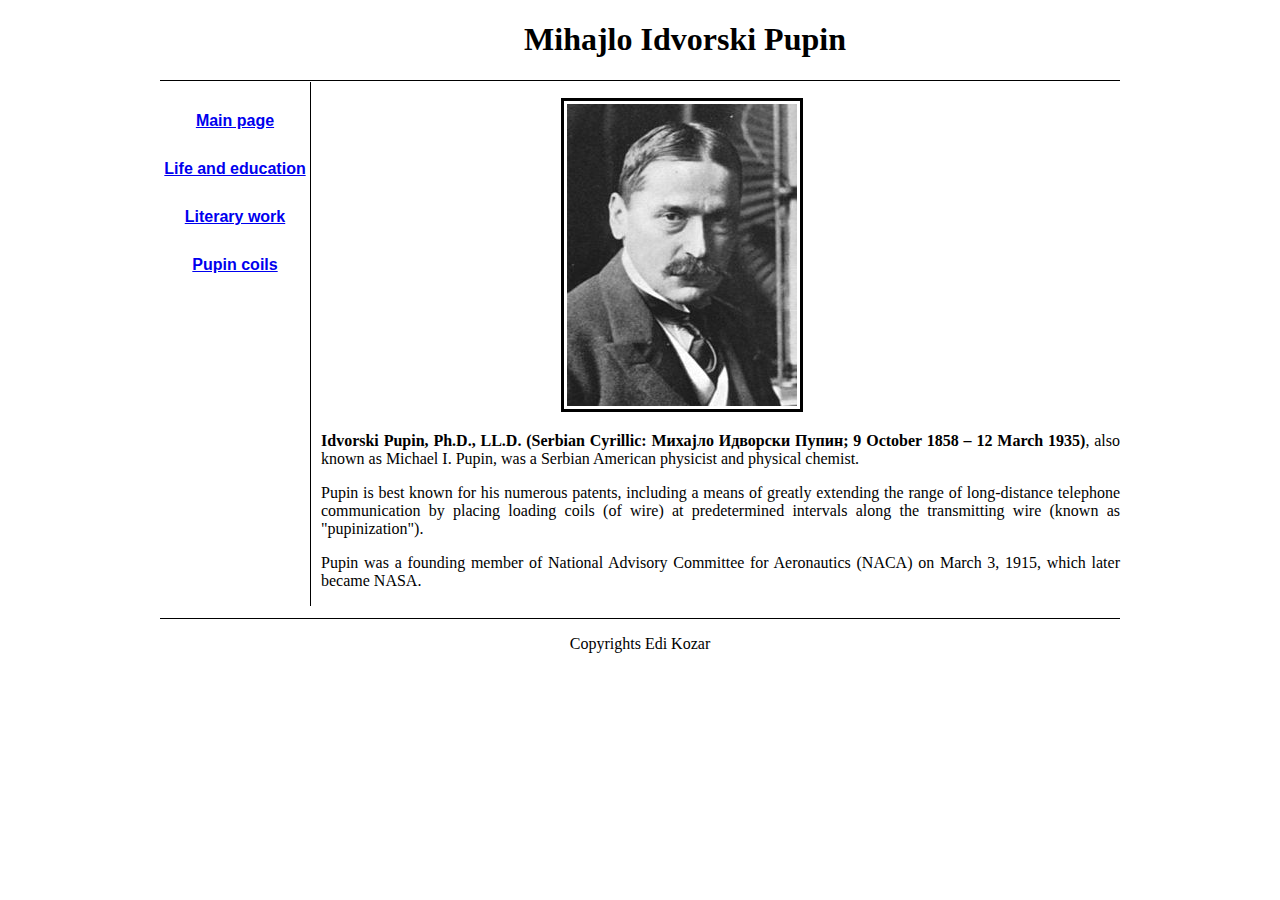
<file: index.html>
<!DOCTYPE html>
<html lang="en">
<head>
    <meta charset="UTF-8">
    <title>Mihajlo Idvorski Pupin</title>
    <link rel="stylesheet" href="style.css">
</head>
<body>
<header>
    <div class="botmarg">
    <div id="head1">
        <h1>Mihajlo Idvorski Pupin</h1>
    </div>
</div>
</header>
<!--<div id="aside1">-->
<aside class="link1">
    <nav class="nav1">
     <a href="index.html">Main page</a><br>
     <a href="early-life-and-education/index.html">Life and education</a><br>
     <a href="literary-work/index.html">Literary work</a><br>
     <a href="pupin-coils/index.html">Pupin coils</a><br>
 </nav>
</aside><!--</div>--><section>
<div class="group">
 <div id="slike">
  <figure id="fig1">
    <img id="s1" src="slike/pupin.jpg" alt="Mihajlo Pupin"> 
  </figure>
 </div>
<div id="txt1">
<p><strong> Idvorski Pupin, Ph.D., LL.D. (Serbian Cyrillic: Михајло Идворски Пупин; 9 October 1858 – 12 March 1935)</strong>, also known as Michael I. Pupin, was a Serbian American physicist and physical chemist. </p>

<p> Pupin is best known for his numerous patents, including a means of greatly extending the range of long-distance telephone communication by placing loading coils (of wire) at predetermined intervals along the transmitting wire (known as "pupinization"). </p>
        
<p> Pupin was a founding member of National Advisory Committee for Aeronautics (NACA) on March 3, 1915, which later became NASA. </p>
</div>
</div>
</div>
</section>
<footer>
    <div class="footer1">
        <p>Copyrights Edi Kozar</p>
    </div>
</footer>
</body>
</html>
</file>
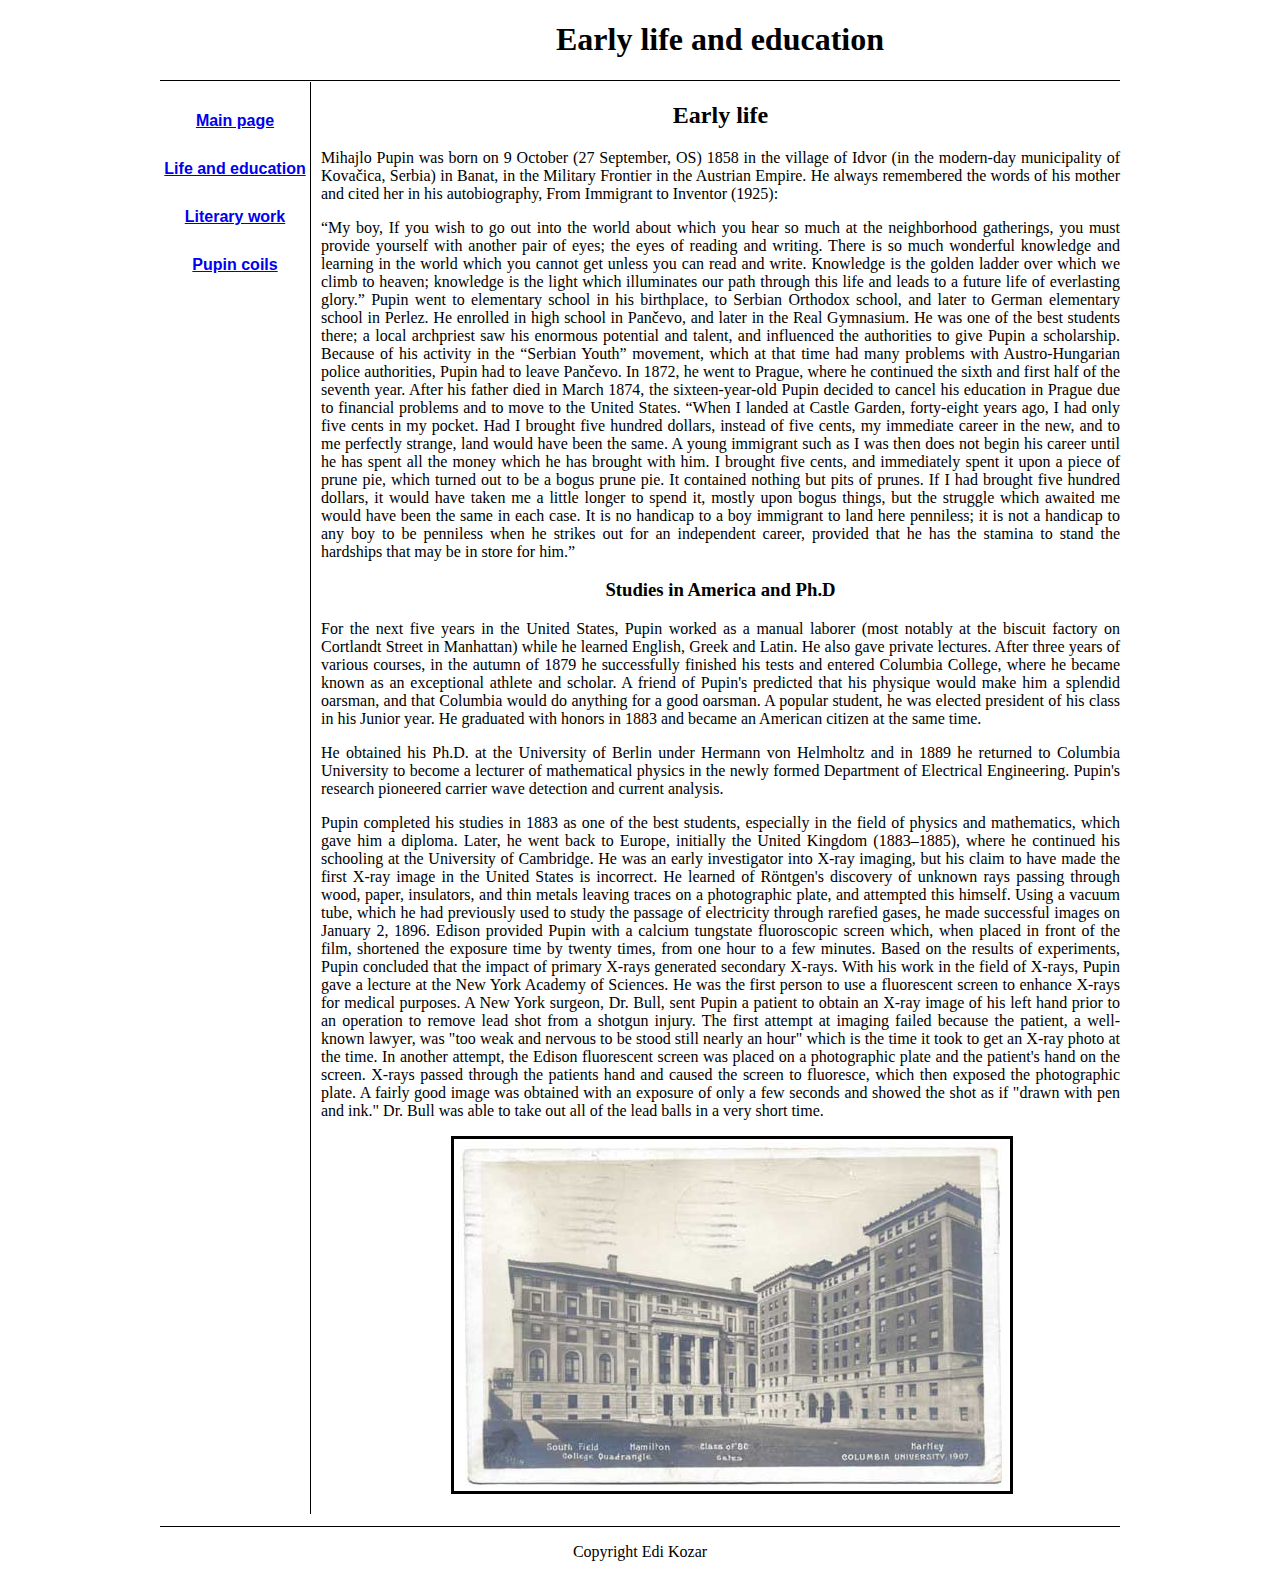
<file: early-life-and-education/index.html>
<!DOCTYPE html>
<html lang="en">
<head>
    <meta charset="UTF-8">
    <link rel="stylesheet" href="../style.css">
    <title>Early life and education</title>
</head>
<body>
<header>
    <div class="botmarg">
    <div class="head1">
        <h1>Early life and education</h1>
    </div>
</div>
</header>

<aside class="link1">
    <nav class="nav1">
        <a href="../index.html">Main page</a><br>  
        <a href="../early-life-and-education/index.html">Life and education</a><br>
        <a href="../literary-work/index.html">Literary work</a><br>
        <a href="../pupin-coils/index.html">Pupin coils</a><br>
 </nav>
</aside><section>
<div class="group">
<div id="head2">
    <h2>Early life</h2>
</div>
    
<p> Mihajlo Pupin was born on 9 October (27 September, OS) 1858 in the village of Idvor (in the modern-day municipality of Kovačica, Serbia) in Banat, in the Military Frontier in the Austrian Empire. He always remembered the words of his mother and cited her in his autobiography, From Immigrant to Inventor (1925):</p>
   
<p> “My boy, If you wish to go out into the world about which you hear so much at the neighborhood gatherings, you must provide yourself with another pair of eyes; the eyes of reading and writing. There is so much wonderful knowledge and learning in the world which you cannot get unless you can read and write. Knowledge is the golden ladder over which we climb to heaven; knowledge is the light which illuminates our path through this life and leads to a future life of everlasting glory.” 
Pupin went to elementary school in his birthplace, to Serbian Orthodox school, and later to German elementary school in Perlez. He enrolled in high school in Pančevo, and later in the Real Gymnasium. He was one of the best students there; a local archpriest saw his enormous potential and talent, and influenced the authorities to give Pupin a scholarship.
Because of his activity in the “Serbian Youth” movement, which at that time had many problems with Austro-Hungarian police authorities, Pupin had to leave Pančevo. In 1872, he went to Prague, where he continued the sixth and first half of the seventh year. After his father died in March 1874, the sixteen-year-old Pupin decided to cancel his education in Prague due to financial problems and to move to the United States.
“When I landed at Castle Garden, forty-eight years ago, I had only five cents in my pocket. Had I brought five hundred dollars, instead of five cents, my immediate career in the new, and to me perfectly strange, land would have been the same. A young immigrant such as I was then does not begin his career until he has spent all the money which he has brought with him. I brought five cents, and immediately spent it upon a piece of prune pie, which turned out to be a bogus prune pie. It contained nothing but pits of prunes. If I had brought five hundred dollars, it would have taken me a little longer to spend it, mostly upon bogus things, but the struggle which awaited me would have been the same in each case. It is no handicap to a boy immigrant to land here penniless; it is not a handicap to any boy to be penniless when he strikes out for an independent career, provided that he has the stamina to stand the hardships that may be in store for him.” </p>

<div id="head3"> 
<h3>Studies in America and Ph.D </h3>
</div>
    
<p> For the next five years in the United States, Pupin worked as a manual laborer (most notably at the biscuit factory on Cortlandt Street in Manhattan) while he learned English, Greek and Latin. He also gave private lectures. After three years of various courses, in the autumn of 1879 he successfully finished his tests and entered Columbia College, where he became known as an exceptional athlete and scholar. A friend of Pupin's predicted that his physique would make him a splendid oarsman, and that Columbia would do anything for a good oarsman. A popular student, he was elected president of his class in his Junior year. He graduated with honors in 1883 and became an American citizen at the same time.</p>
    
<p>He obtained his Ph.D. at the University of Berlin under Hermann von Helmholtz and in 1889 he returned to Columbia University to become a lecturer of mathematical physics in the newly formed Department of Electrical Engineering. Pupin's research pioneered carrier wave detection and current analysis.</p>
    
<p>Pupin completed his studies in 1883 as one of the best students, especially in the field of physics and mathematics, which gave him a diploma. Later, he went back to Europe, initially the United Kingdom (1883–1885), where he continued his schooling at the University of Cambridge. He was an early investigator into X-ray imaging, but his claim to have made the first X-ray image in the United States is incorrect. He learned of Röntgen's discovery of unknown rays passing through wood, paper, insulators, and thin metals leaving traces on a photographic plate, and attempted this himself. Using a vacuum tube, which he had previously used to study the passage of electricity through rarefied gases, he made successful images on January 2, 1896. Edison provided Pupin with a calcium tungstate fluoroscopic screen which, when placed in front of the film, shortened the exposure time by twenty times, from one hour to a few minutes. Based on the results of experiments, Pupin concluded that the impact of primary X-rays generated secondary X-rays. With his work in the field of X-rays, Pupin gave a lecture at the New York Academy of Sciences. He was the first person to use a fluorescent screen to enhance X-rays for medical purposes. A New York surgeon, Dr. Bull, sent Pupin a patient to obtain an X-ray image of his left hand prior to an operation to remove lead shot from a shotgun injury. The first attempt at imaging failed because the patient, a well-known lawyer, was "too weak and nervous to be stood still nearly an hour" which is the time it took to get an X-ray photo at the time. In another attempt, the Edison fluorescent screen was placed on a photographic plate and the patient's hand on the screen. X-rays passed through the patients hand and caused the screen to fluoresce, which then exposed the photographic plate. A fairly good image was obtained with an exposure of only a few seconds and showed the shot as if "drawn with pen and ink." Dr. Bull was able to take out all of the lead balls in a very short time.</p>

    <div id="slike2">
    <figure id="fig3">
    <img id="s3" src="../slike/university.jpg" alt="University">
    </figure>
    </div>
</div>
</section>
<footer class="footer1">
    <p>Copyright Edi Kozar</p>
</footer>
</body>
</html>
</file>
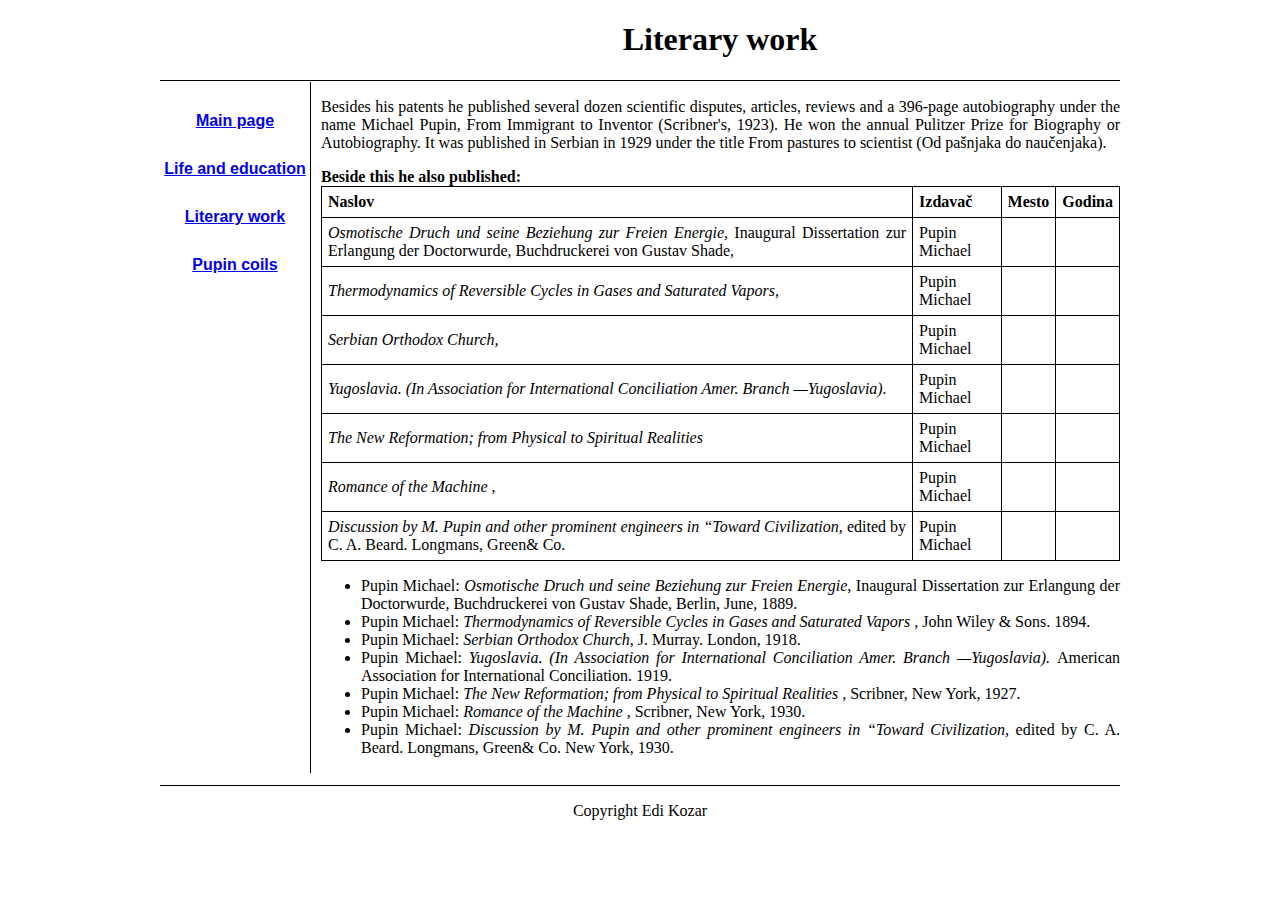
<file: literary-work/index.html>
<!DOCTYPE html>
<html lang="en">
<head>
    <meta charset="UTF-8">
    <title>Literary work</title>
    <link rel="stylesheet" href="../style.css">
</head>
<body>
<header>
    <div class="botmarg">
     <div class="head1">
        <h1>Literary work</h1>
     </div>
    </div>
</header>
<aside class="link1">
    <nav class="nav1">
     <a href="../index.html">Main page</a><br>
     <a href="../early-life-and-education/index.html">Life and education</a><br>
     <a href="../literary-work/index.html">Literary work</a><br>
     <a href="../pupin-coils/index.html">Pupin coils</a><br>
 </nav>
</aside>
<section>

<div class="group">
 
 <div id="txt3">
    <p> Besides his patents he published several dozen scientific disputes, articles, reviews and a 396-page autobiography under the name Michael Pupin, From Immigrant to Inventor (Scribner's, 1923). He won the annual Pulitzer Prize for Biography or Autobiography. It was published in Serbian in 1929 under the title From pastures to scientist (Od pašnjaka do naučenjaka).</p>
        
    <strong>Beside this he also published:</strong>
</div>
 <div id="tablex">
     <table id="table1">
  
    <tr>
        <th>Naslov</th>
        <th>Izdavač</th>
        <th>Mesto</th>
        <th>Godina</th>
    </tr>
    <tr>
        <td><em> Osmotische Druch und seine Beziehung zur Freien Energie, </em> Inaugural Dissertation zur Erlangung der Doctorwurde, Buchdruckerei von Gustav Shade,</td>
        <td>Pupin Michael</td>
        <td></td>
        <td></td>
    </tr>
    <tr>
        <td><em> Thermodynamics of Reversible Cycles in Gases and Saturated Vapors, </em></td>
        <td>Pupin Michael</td>
        <td></td>
        <td></td>
    </tr>
    <tr>
        <td><em> Serbian Orthodox Church,</em></td>
        <td>Pupin Michael</td>
        <td></td>
        <td></td>
    </tr>
    <tr>
        <td><em> Yugoslavia. (In Association for International Conciliation Amer. Branch —Yugoslavia). </em></td>
        <td>Pupin Michael</td>
        <td></td>
        <td></td>
    </tr>
    <tr>
        <td><em> The New Reformation; from Physical to Spiritual Realities </em></td>
        <td>Pupin Michael</td>
        <td></td>
        <td></td>
    </tr>
    <tr>
        <td><em> Romance of the Machine </em>,</td>
        <td>Pupin Michael</td>
        <td></td>
        <td></td>
    </tr>
    <tr>
        <td><em> Discussion by M. Pupin and other prominent engineers in “Toward Civilization, </em> edited by C. A. Beard. Longmans, Green& Co.</td>
        <td>Pupin Michael</td>
        <td></td>
        <td></td>
    </tr>
  
     </table>
    <ul>
     <li>Pupin Michael: <em> Osmotische Druch und seine Beziehung zur Freien Energie,</em> Inaugural Dissertation zur Erlangung der Doctorwurde, Buchdruckerei von Gustav Shade, Berlin, June, 1889.</li>
     <li>Pupin Michael: <em> Thermodynamics of Reversible Cycles in Gases and Saturated Vapors </em> , John Wiley & Sons. 1894.</li>
     <li>Pupin Michael: <em> Serbian Orthodox Church, </em> J. Murray. London, 1918.</li>
     <li>Pupin Michael: <em> Yugoslavia. (In Association for International Conciliation Amer. Branch —Yugoslavia). </em> American Association for International Conciliation. 1919.</li>
     <li>  Pupin Michael: <em> The New Reformation; from Physical to Spiritual Realities </em> , Scribner, New York, 1927. </li>
     <li>Pupin Michael: <em> Romance of the Machine </em>, Scribner, New York, 1930.</li>
     <li> Pupin Michael: <em> Discussion by M. Pupin and other prominent engineers in “Toward Civilization, </em> edited by C. A. Beard. Longmans, Green& Co. New York, 1930.</li>
    </ul>
 </div>
</div>
</section>
<footer class="footer1">
    <p>Copyright Edi Kozar</p>
</footer>
</body>
</html>
</file>
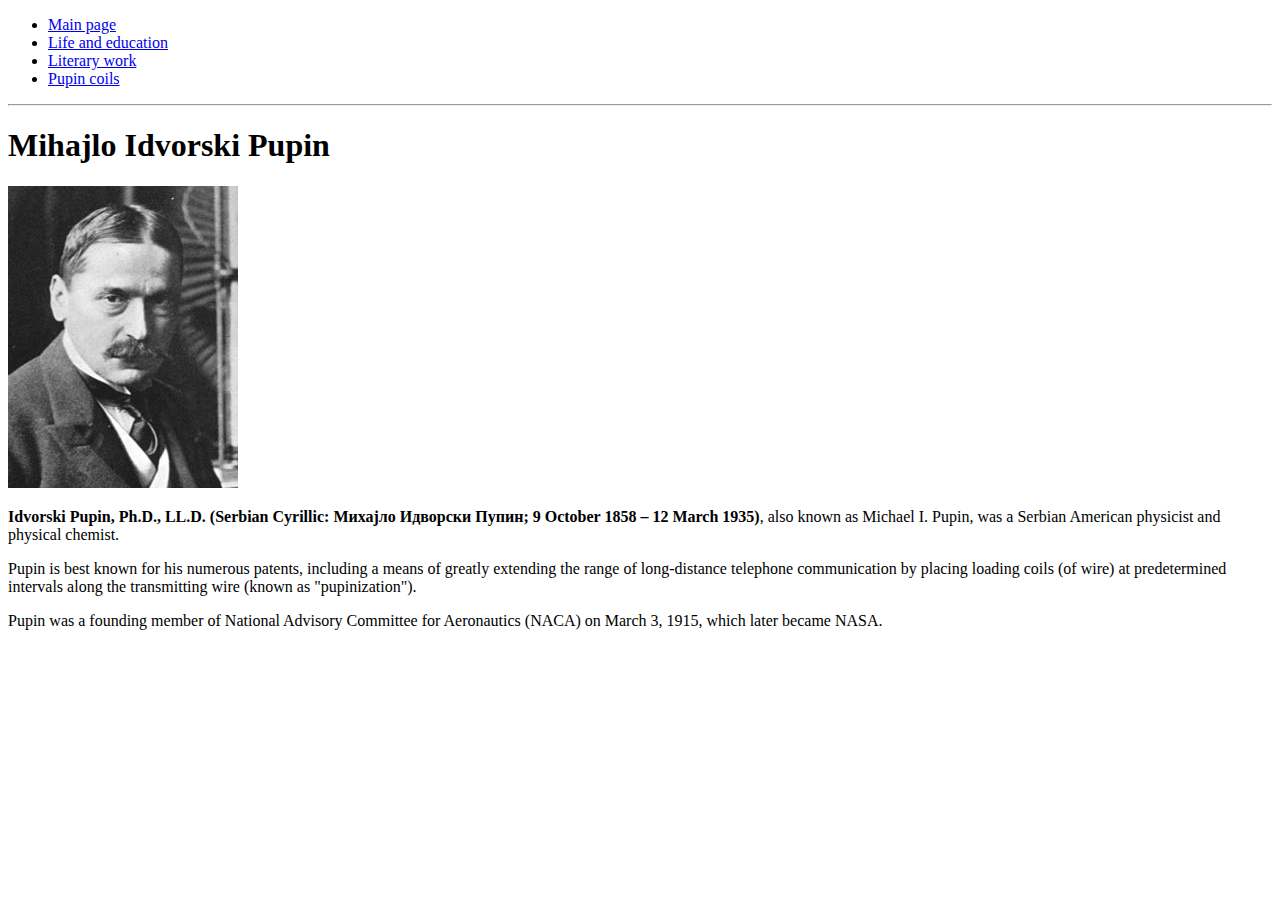
<file: mihajlo-pupin/index.html>
<!DOCTYPE html>
<html lang="en">
<head>
    <meta charset="UTF-8">
    <title>Mihajlo Idvorski Pupin</title>
</head>
<body>
    <ul>
        <li><a href="../mihajlo-pupin/index.html">Main page</a></li>
        <li><a href="../early-life-and-education/index.html">Life and education</a></li>
        <li><a href="../literary-work/index.html">Literary work</a></li>
        <li><a href="../pupin-coils/index.html">Pupin coils</a></li>
    </ul>    
    <hr>
    <h1>Mihajlo Idvorski Pupin</h1>
    
    <img src="../slike/pupin.jpg" alt="Mihajlo Pupin"> <br>

    <p><strong> Idvorski Pupin, Ph.D., LL.D. (Serbian Cyrillic: Михајло Идворски Пупин; 9 October 1858 – 12 March 1935)</strong>, also known as Michael I. Pupin, was a Serbian American physicist and physical chemist. </p>

    <p> Pupin is best known for his numerous patents, including a means of greatly extending the range of long-distance telephone communication by placing loading coils (of wire) at predetermined intervals along the transmitting wire (known as "pupinization"). </p>
        
    <p> Pupin was a founding member of National Advisory Committee for Aeronautics (NACA) on March 3, 1915, which later became NASA. </p>
</html>
</file>
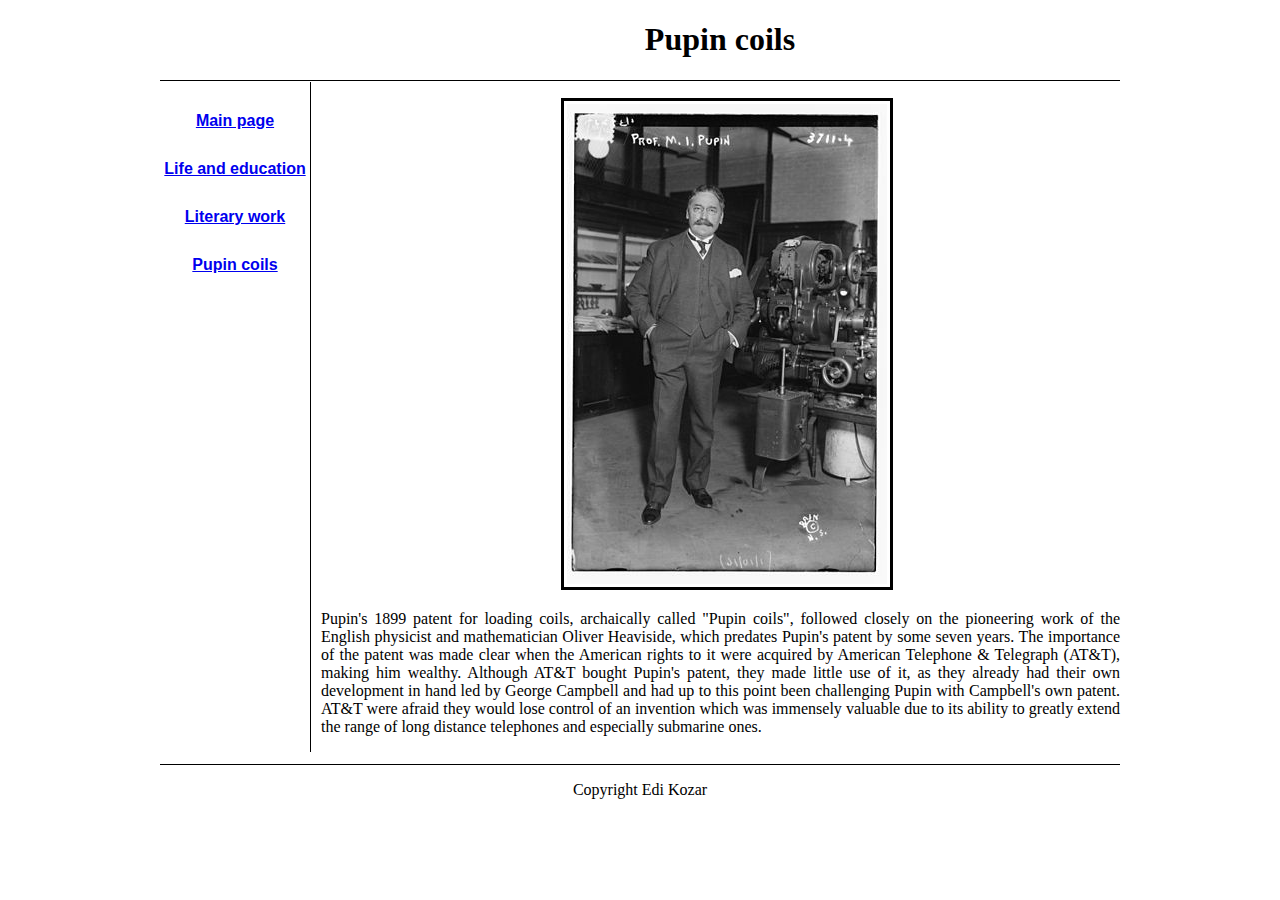
<file: pupin-coils/index.html>
<!DOCTYPE html>
<html lang="en">
<head>
    <meta charset="UTF-8">
    <title>Pupin coils</title>
    <link rel="stylesheet" href="../style.css">
</head>
<body>
<header>
<div class="botmarg">
 <div class="head1">  
<h1>Pupin coils</h1>
</div> 
</div>
</header>
<aside class="link1">
    <nav class="nav1">
     <a href="../index.html">Main page</a><br>
     <a href="../early-life-and-education/index.html">Life and education</a><br>
     <a href="../literary-work/index.html">Literary work</a><br>
     <a href="../pupin-coils/index.html">Pupin coils</a><br>
 </nav>
</aside><section>
<div class="group">

<div id="slika2"></div>
<figure id="fig2">
<img id="s2" src="../slike/pupin-1916.jpg" alt="Mihajlo Pupin 1916. god.">
</figure>
<p>Pupin's 1899 patent for loading coils, archaically called "Pupin coils", followed closely on the pioneering work of the English physicist and mathematician Oliver Heaviside, which predates Pupin's patent by some seven years. The importance of the patent was made clear when the American rights to it were acquired by American Telephone & Telegraph (AT&T), making him wealthy. Although AT&T bought Pupin's patent, they made little use of it, as they already had their own development in hand led by George Campbell and had up to this point been challenging Pupin with Campbell's own patent. AT&T were afraid they would lose control of an invention which was immensely valuable due to its ability to greatly extend the range of long distance telephones and especially submarine ones.</p>
</div>
</section>
<footer class="footer1">
    <p>Copyright Edi Kozar</p>
</footer>
</body>
</html>
</file>
<file: style.css>
body {
    width: 960px;
    margin: 20px auto;
    position: relative;

}

.head1 {
    text-align: center;
    margin-left: 160px;
} 

.botmarg {
    border-bottom: black 1px solid;
    margin-bottom: 1px;
}

#head1 {
    text-align: center;
    margin-left: 90px;
} 

.nav1>a {
    display: inline-block;
    padding-top: 30px;

}
.link1 {
    width: 150px;
    box-sizing: border-box;
    display: inline-block;
    float: left;
    text-align: center;
    font-weight: bolder;
    font-family: 'Franklin Gothic Medium', 'Arial Narrow', Arial, sans-serif;
    
}
.group {
    width: 810px;
    box-sizing: border-box;
    display: inline-block;
    float: left;
    border-left: 1px solid black;
    padding-left: 10px;
    text-align: justify;
}

#fig1, #fig2  {
    position: relative;
    left: 25%;
}

#s1, #s2, #s3 {
    border: solid 3px black;
    padding: 3px;
}

#s3 {
    position: relative;
    left: 90px;
} /* center pos. picture */

section {
    display: inline-block;
}

#head2, #head3 {
    text-align: center;
}

.footer1 {
    border-top: 1px black solid;
    margin-top: 8px;
    text-align: center;
}
#table1, th, tr, td {
    border: black 1px solid;
    border-collapse: collapse;
    padding: 6px;
}
</file>
